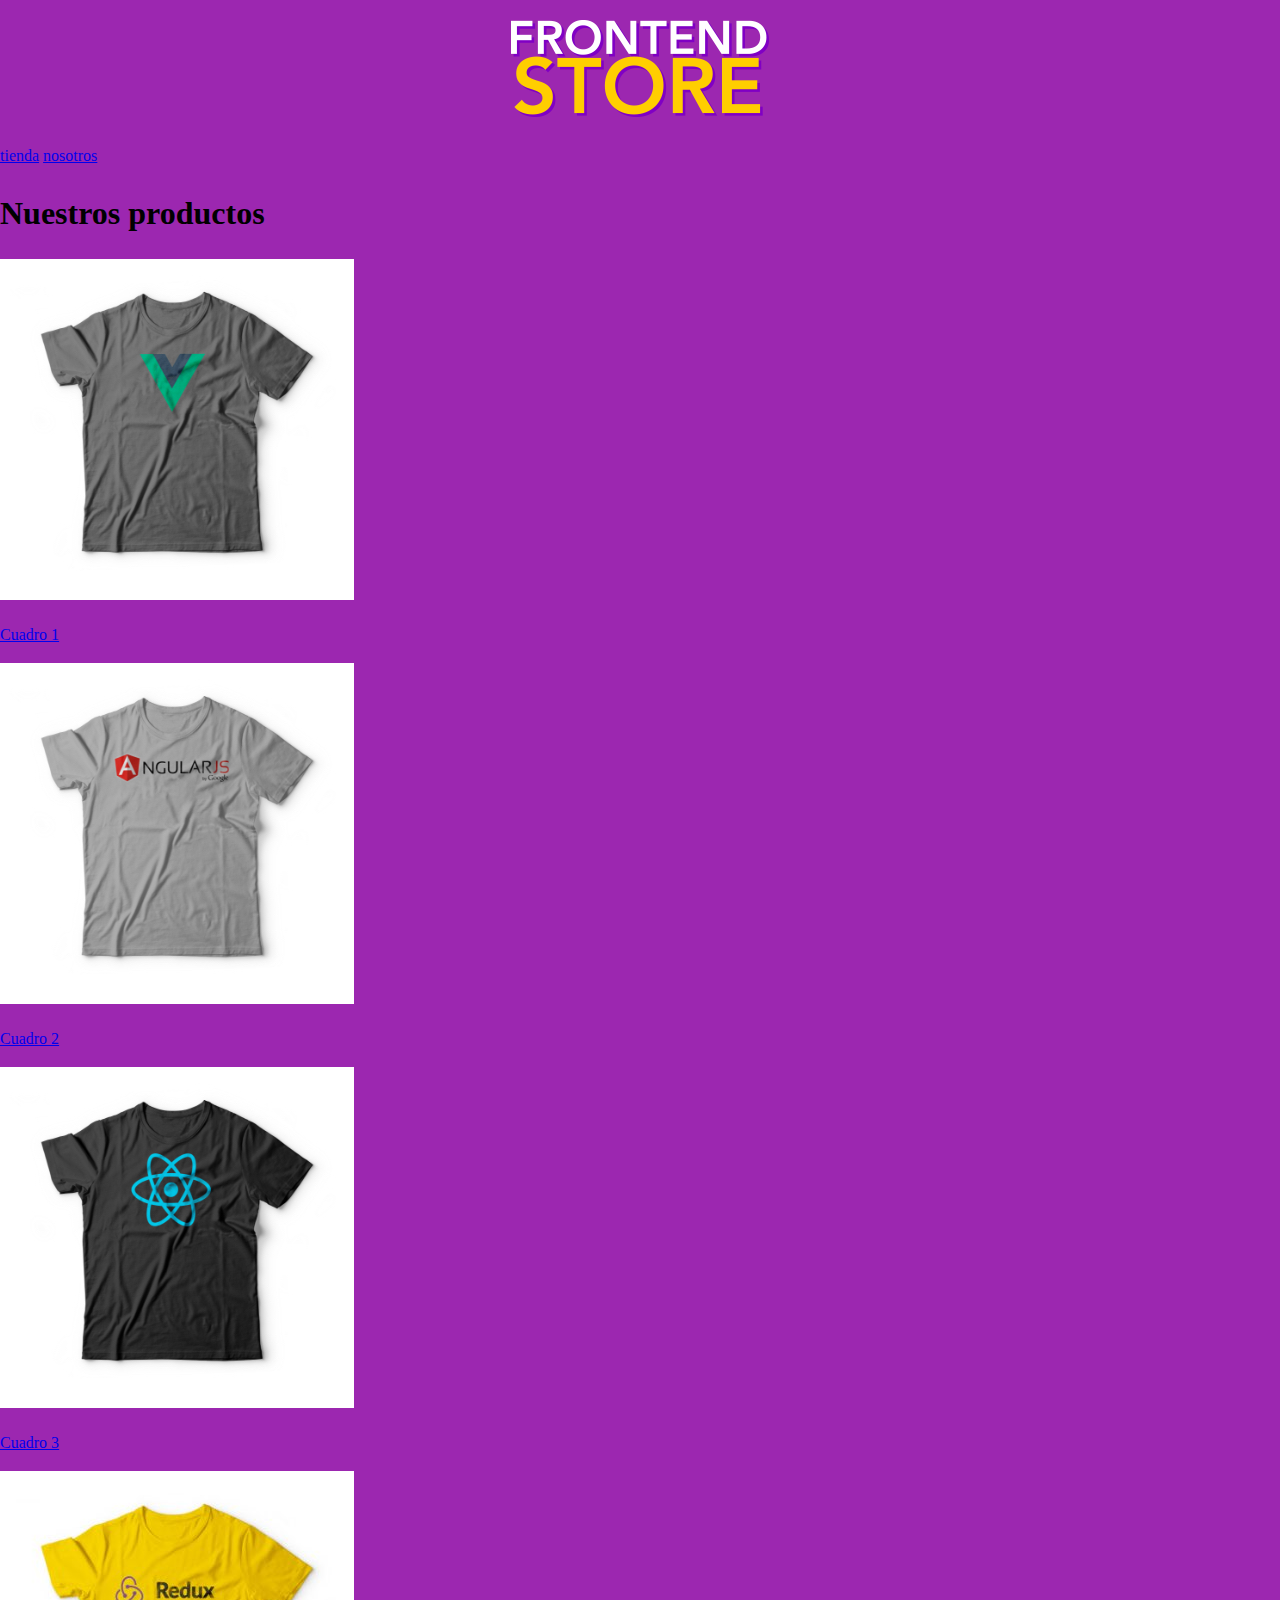
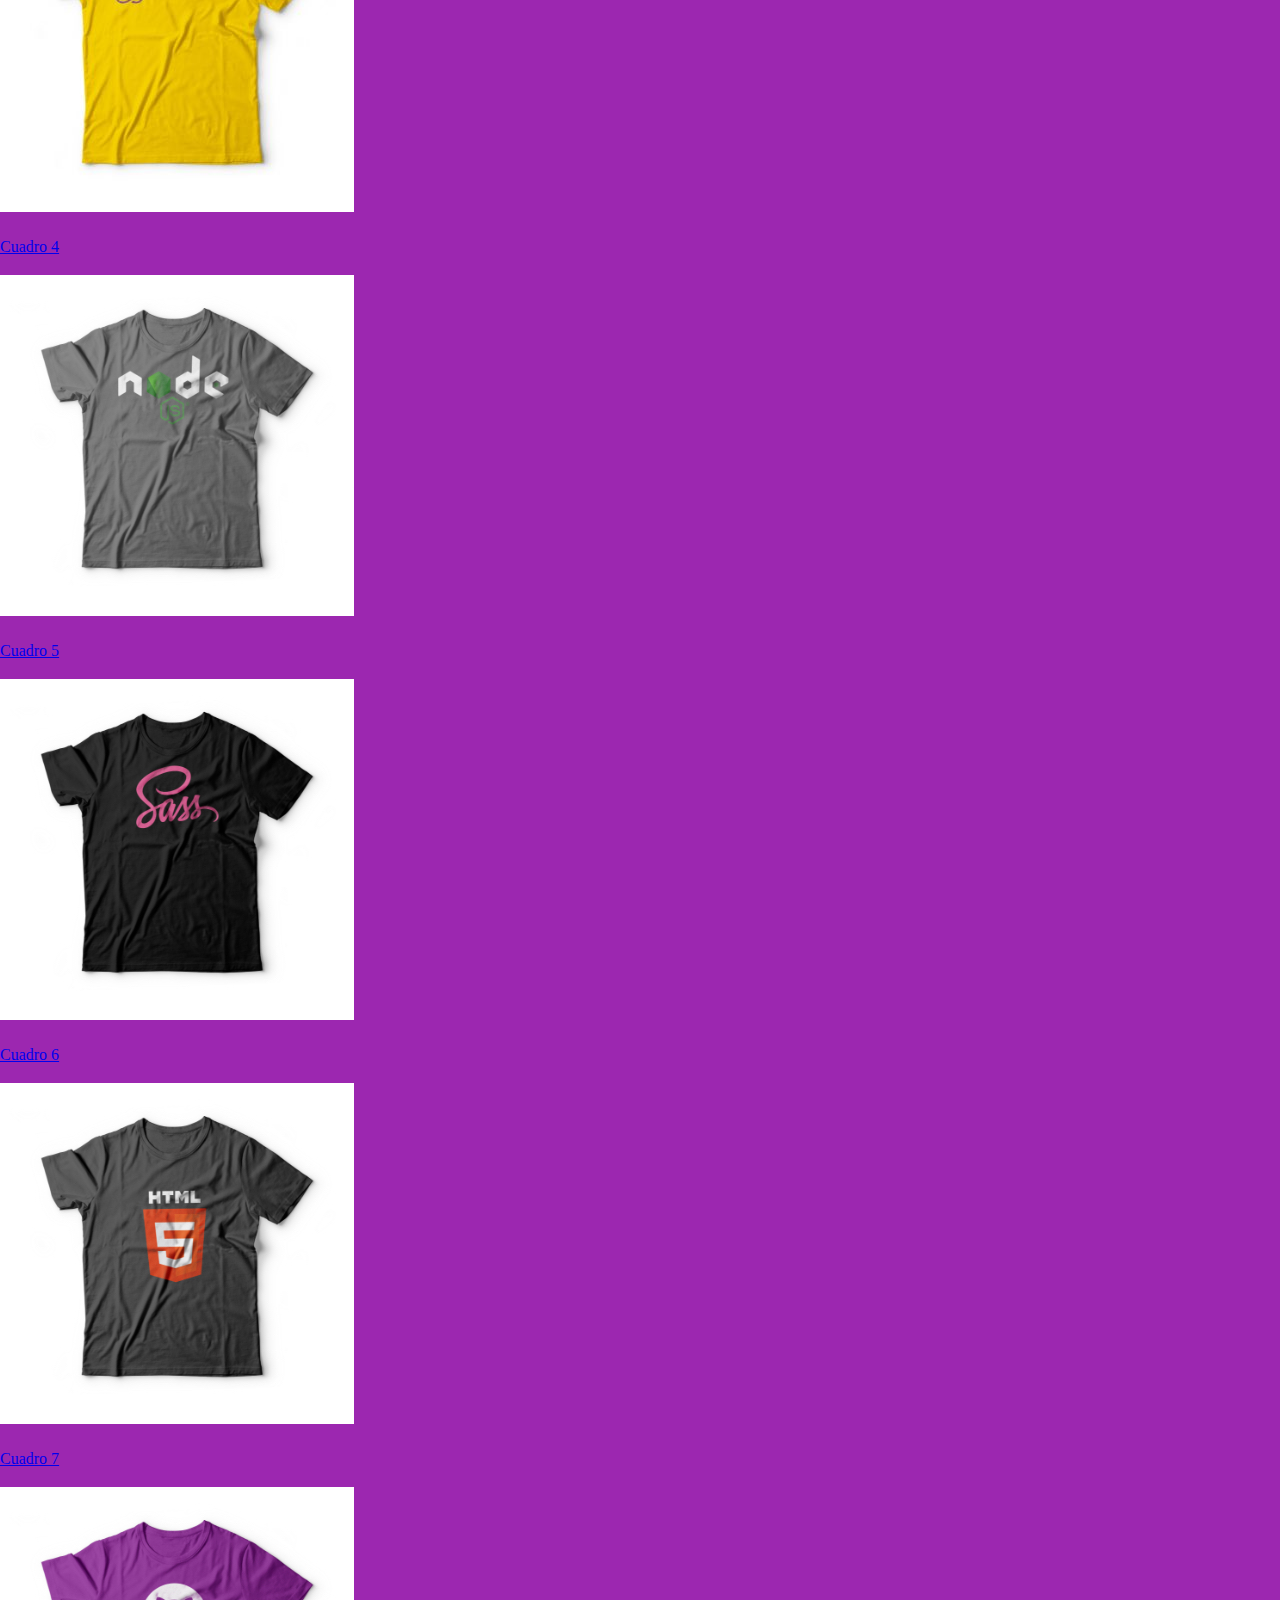
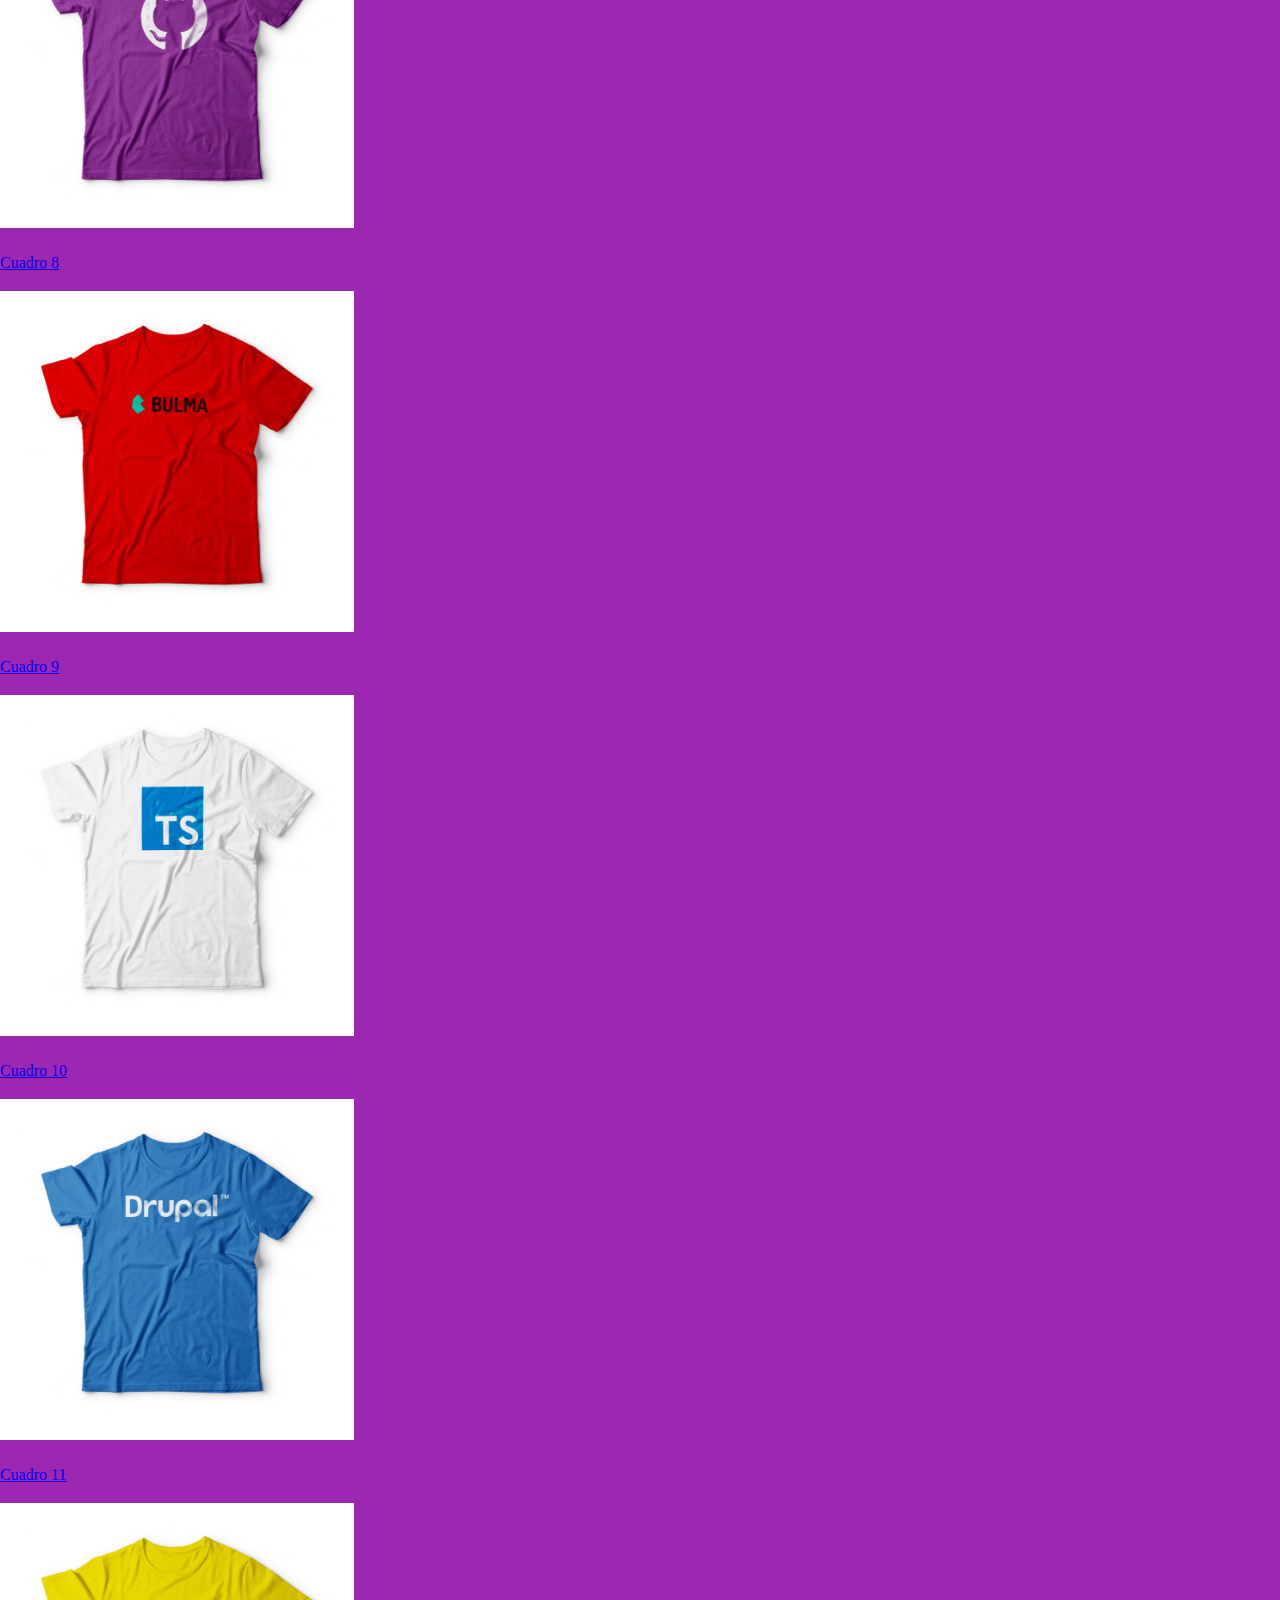
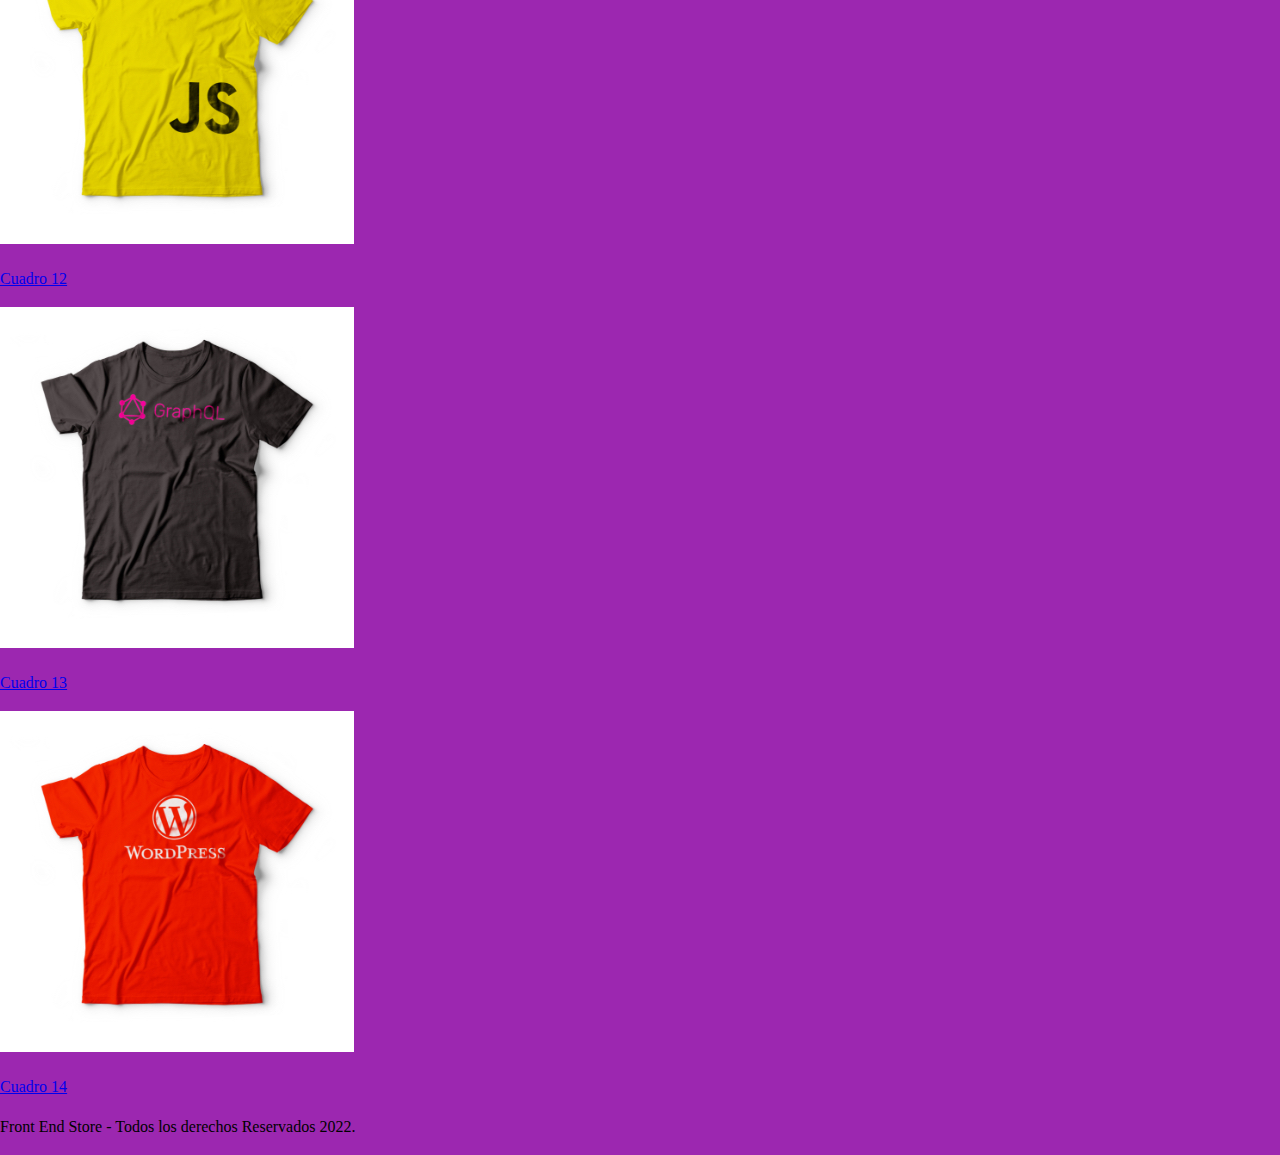
<file: index.html>
<!DOCTYPE html>
<html lang="en">

<head>
    <meta charset="UTF-8">
    <meta name="viewport" content="width=device-width, initial-scale=1.0">
    <link rel="preload" href="styles/styles.css" as="style">
    <link rel="stylesheet" href="styles/styles.css" type="text/css">
    <link rel="preload" href="styles/normalize.css" as="style">
    <link rel="stylesheet" href="styles/normalize.css" type="text/css">
    <link rel="preconnect" href="https://fonts.googleapis.com">
    <link href="https://fonts.googleapis.com/css2?family=Krub:wght@400;700&family=Staatliches&display=swap" rel="stylesheet">
    <title>Store</title>
</head>
<body>
    <header class="posicion">
        <a href="index.html">
            <img class="img_logo" src="img/logo.png" alt="No se encunetra la imagen">
        </a>
    </header>
    <div class="navegacion_">
        <nav>
            <a href="index.html">tienda</a>
            <a href="nosotros.html">nosotros</a>
        </nav>
    </div>
    <main class="contenedor">
        <h1>Nuestros productos</h1>
        <section class="grid">
            <div>
                <a href="index.html">
                    <img src="img/1.jpg" alt="No se encunetra la imagen">
                    <p>Cuadro 1</p>
                </a>
            </div>
            <div>
                <a href="index.html">
                    <img src="img/2.jpg" alt="No se encunetra la imagen">
                    <p>Cuadro 2</p>
                </a>
            </div>
            <div>
                <a href="index.html">
                    <img src="img/3.jpg" alt="No se encunetra la imagen">
                    <p>Cuadro 3</p>
                </a>
            </div>
            <div>
                <a href="index.html">
                    <img src="img/4.jpg" alt="No se encunetra la imagen">
                    <p>Cuadro 4</p>
                </a>
            </div>
            <div>
                <a href="index.html">
                    <img src="img/5.jpg" alt="No se encunetra la imagen">
                    <p>Cuadro 5</p>
                </a>
            </div>
            <div>
                <a href="index.html">
                    <img src="img/6.jpg" alt="No se encunetra la imagen">
                    <p>Cuadro 6</p>
                </a>
            </div>
            <div>
                <a href="index.html">
                    <img src="img/7.jpg" alt="No se encunetra la imagen">
                    <p>Cuadro 7</p>
                </a>
            </div>
            <div>
                <a href="index.html">
                    <img src="img/8.jpg" alt="No se encunetra la imagen">
                    <p>Cuadro 8</p>
                </a>
            </div>
            <div>
                <a href="index.html">
                    <img src="img/9.jpg" alt="No se encunetra la imagen">
                    <p>Cuadro 9</p>
                </a>
            </div>
            <div>
                <a href="index.html">
                    <img src="img/10.jpg" alt="No se encunetra la imagen">
                    <p>Cuadro 10</p>
                </a>
            </div>
            <div>
                <a href="index.html">
                    <img src="img/11.jpg" alt="No se encunetra la imagen">
                    <p>Cuadro 11</p>
                </a>
            </div>
            <div>
                <a href="index.html">
                    <img src="img/12.jpg" alt="No se encunetra la imagen">
                    <p>Cuadro 12</p>
                </a>
            </div>
            <div>
                <a href="index.html">
                    <img src="img/13.jpg" alt="No se encunetra la imagen">
                    <p>Cuadro 13</p>
                </a>
            </div>
            <div>
                <a href="index.html">
                    <img src="img/14.jpg" alt="No se encunetra la imagen">
                    <p>Cuadro 14</p>
                </a>
            </div>
            <div class="img1"></div>
            <div class="img2"></div>
        </section>
    </main>
    <footer>
        <p>Front End Store - Todos los derechos Reservados 2022.</p>
    </footer>
</body>

</html>
</file>
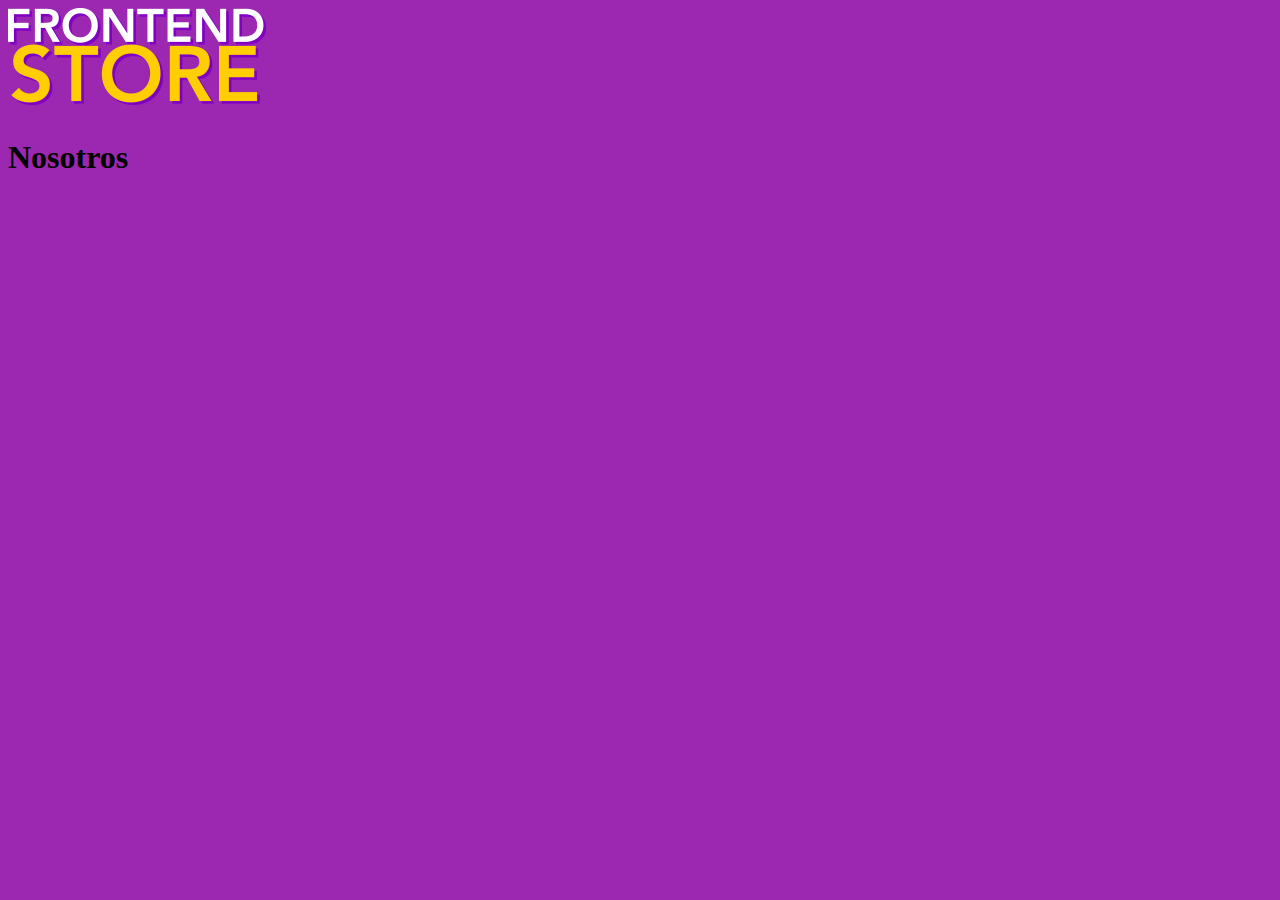
<file: nosotros.html>
<!DOCTYPE html>
<html lang="en">
<head>
    <meta charset="UTF-8">
    <meta name="viewport" content="width=device-width, initial-scale=1.0">
    <link rel="preload" href="styles/styles.css" as="style">
    <link rel="stylesheet" href="styles/styles.css" type="text/css">
    <title>Nosotros</title>
</head>
<body>
    <header>
        <img src="img/logo.png" alt="No se encunetra la imagen">
        <h1>Nosotros</h1>
    </header>
    <main>

    </main>
    <footer>

    </footer>
</body>
</html>
</file>
<file: styles/styles.css>
:root {
    --Morado_Principal: #9C27B0;
    --morado_Secundario: #89119D;
    --amarillo_Principal: #FFCE00;
    --secundario_Secundario: rgb(233, 187, 2);
    --blanco: #FFF;
    --negro: #000;

    --fuentePrincipal: 'Staatliches', cursive;
}

html {
    box-sizing: border-box;
    font-size: 62.5%; 
}

*, *:before, *:after {
    box-sizing: inherit;
}

body{
    background-color: var(--Morado_Principal);
    font-size: 1.6rem;
    line-height: 1.5;
}
/* 
.img1{
    background-image: url(../img/grafico1.jpg);
    height: 410px;
    background-repeat: no-repeat;
    margin-bottom: 1rem;
}
.img2{
    background-image: url(../img/grafico2.jpg);
    height: 410px;
    background-repeat: no-repeat;
} */

/* .grid{
    display: grid;
    grid-template-columns:repeat(3, 1fr);
} */
.posicion{
    display: flex;
    justify-content: center;
}

.img_logo{
    margin-top: 2rem;
    margin-bottom: 2rem;
}
</file>
